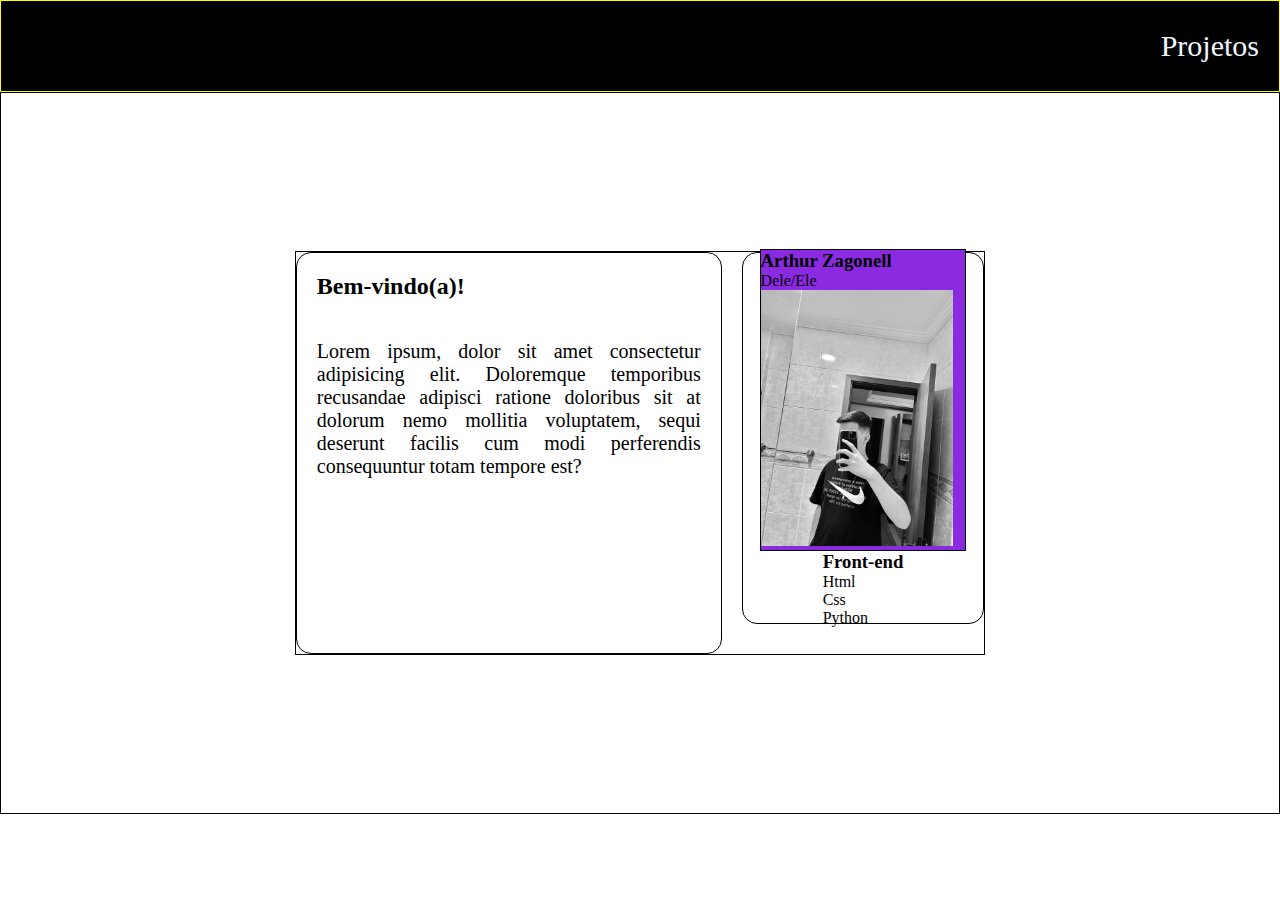
<file: index.html>
<!DOCTYPE html>
<html lang="pt-br">
<head>
    <meta charset="UTF-8">
    <meta name="viewport" content="width=device-width, initial-scale=1.0">
    <link rel="stylesheet" href="styles.css">
    <title>Portfólio</title>
</head>
<body>

    <header>
        <a href="projetos.html">Projetos</a>
    </header>

    <main>
        <section>
            <div class="container-primario">
                <h2>Bem-vindo(a)!</h2>
                <p class="container-primario-p">Lorem ipsum, dolor sit amet consectetur adipisicing elit. Doloremque temporibus recusandae adipisci ratione doloribus sit at dolorum nemo mollitia voluptatem, sequi deserunt facilis cum modi perferendis consequuntur totam tempore est?</p>
            </div>

            <div class="container-secundario">

                <div class="container-cor-fundo">

                    <div>
                        <h3>Arthur Zagonell</h3>
                        <p>Dele/Ele</p>
                    </div>

                    <img src="./assets/WhatsApp Image 2023-07-14 at 18.55.57.png" alt="paula">
                </div>

                <div>
                    <h3>Front-end</h3>
                    <p>Html</p>
                    <p>Css</p>
                    <p>Python</p>
                </div>
    
            </div>

        </section>
    </main>

    <footer>

    </footer>
</body>
</html>
</file>
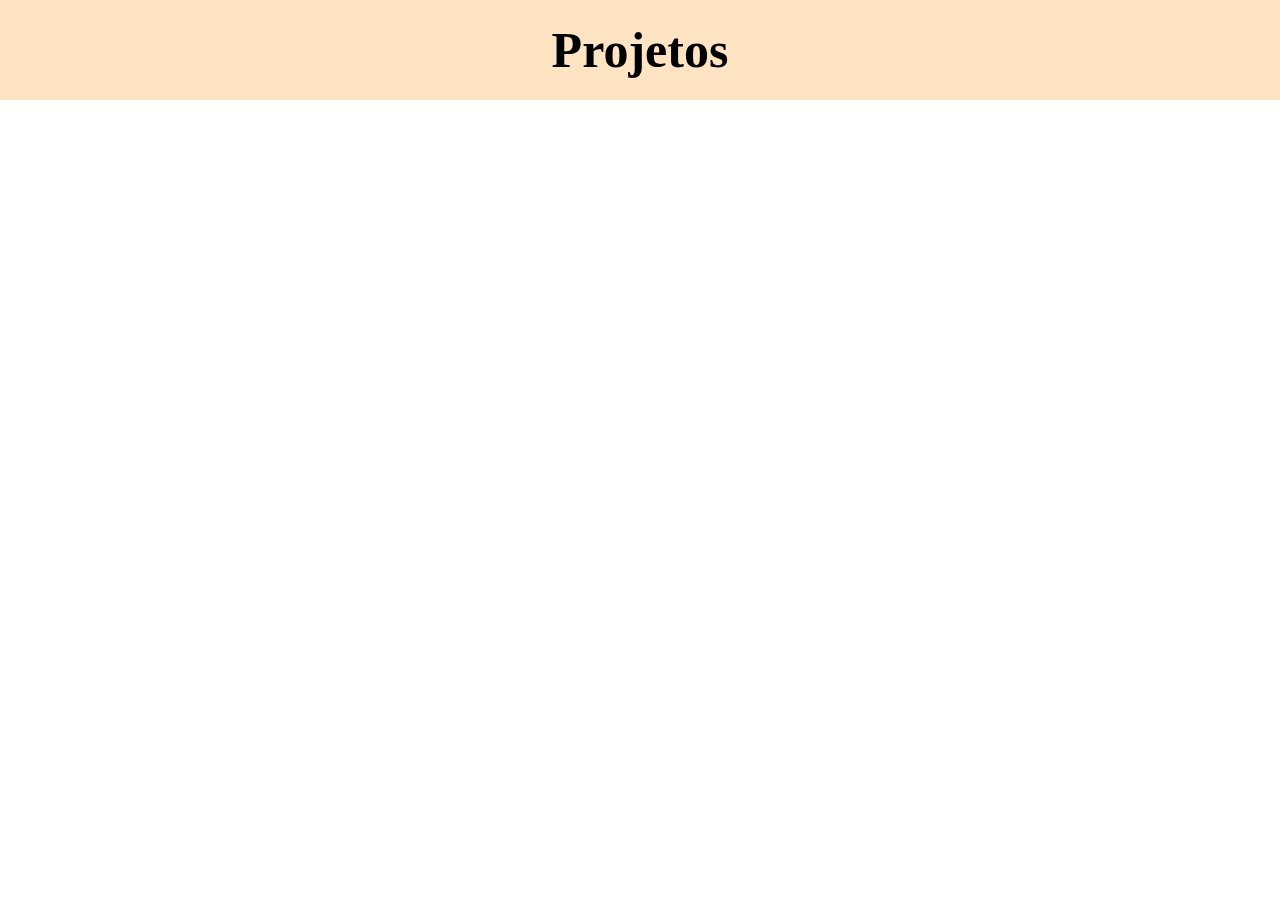
<file: projetos.html>
<!DOCTYPE html>
<html lang="en">

<head>
    <meta charset="UTF-8">
    <meta name="viewport" content="width=device-width, initial-scale=1.0">
    <title>Document</title>
    <link rel="stylesheet" href="stylesP.css">
</head>

<body>


    <header>
        <h1 class="name-projetos" >Projetos</h1>
    </header>





</body>

</html>
</file>
<file: styles.css>
*{
    margin: 0;
    padding: 0;
}

header{
    background-color: black;
    height: 10vh;
    border: 1px solid yellow;

    display: flex;
    align-items: center;
    justify-content: end;
}

a{
    color: aliceblue;
    font-size: 30px;
    margin-right: 20px;
    text-decoration: none;
}

a:hover{
    color: aqua;
}
main{
    display: flex;
    align-items: center;
    justify-content: center;
    height: 80vh;
    border: 1px solid black;
}

section{
    display: flex;
    justify-content: center;
    gap: 20px;

    border: 1px solid black;
}

.container-primario{
    border: 1px solid black;
    width: 30vw;
    height: 40vh;
    border-radius: 15px;
    padding: 20px;

    display: flex;
    gap: 40px;
    flex-direction: column;
}

.container-primario-p{
    text-align: justify;
    font-size: 20px;
}

.container-secundario{
    border: 1px solid black;
    width: 18vw;
    height: 40vh;
    border-radius: 15px;
    padding: 5px;

    display: flex;
    flex-direction: column;
    justify-content: center;
    align-items: center;
}

.container-cor-fundo{
    background-color: blueviolet;
    width: 16vw;
    border: 1px solid black;
}

img{
    width: 15vw;
}
</file>
<file: stylesP.css>
* {
    margin: 0;
    padding: 0;
}

header {
    background-color: bisque;
    display: flex;
    align-items: center;
    justify-content: center;
    height: 100px;
    width: 100%;
    border-left: 0px;
    border-right: 0px;
}

.name-projetos {
    display: flex;
    font-size: 50px;
    text-align: center;
}
</file>
